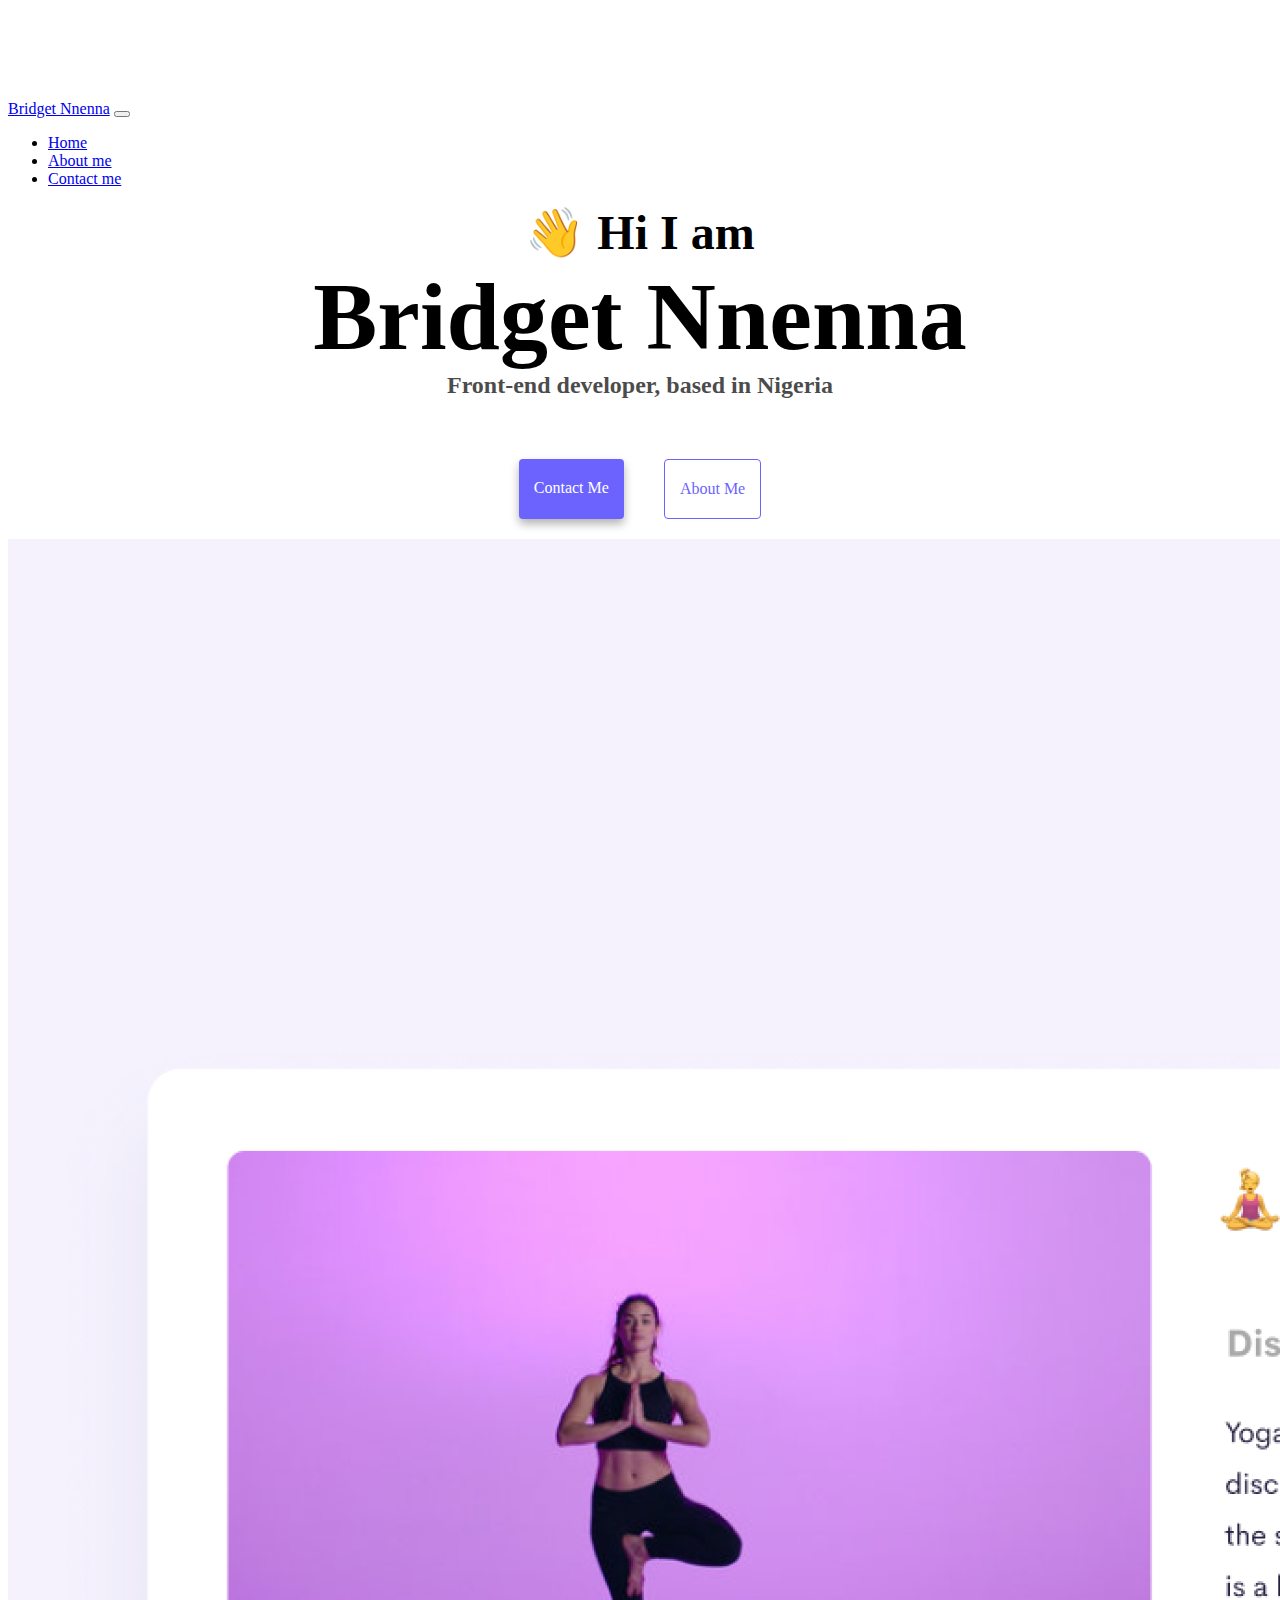
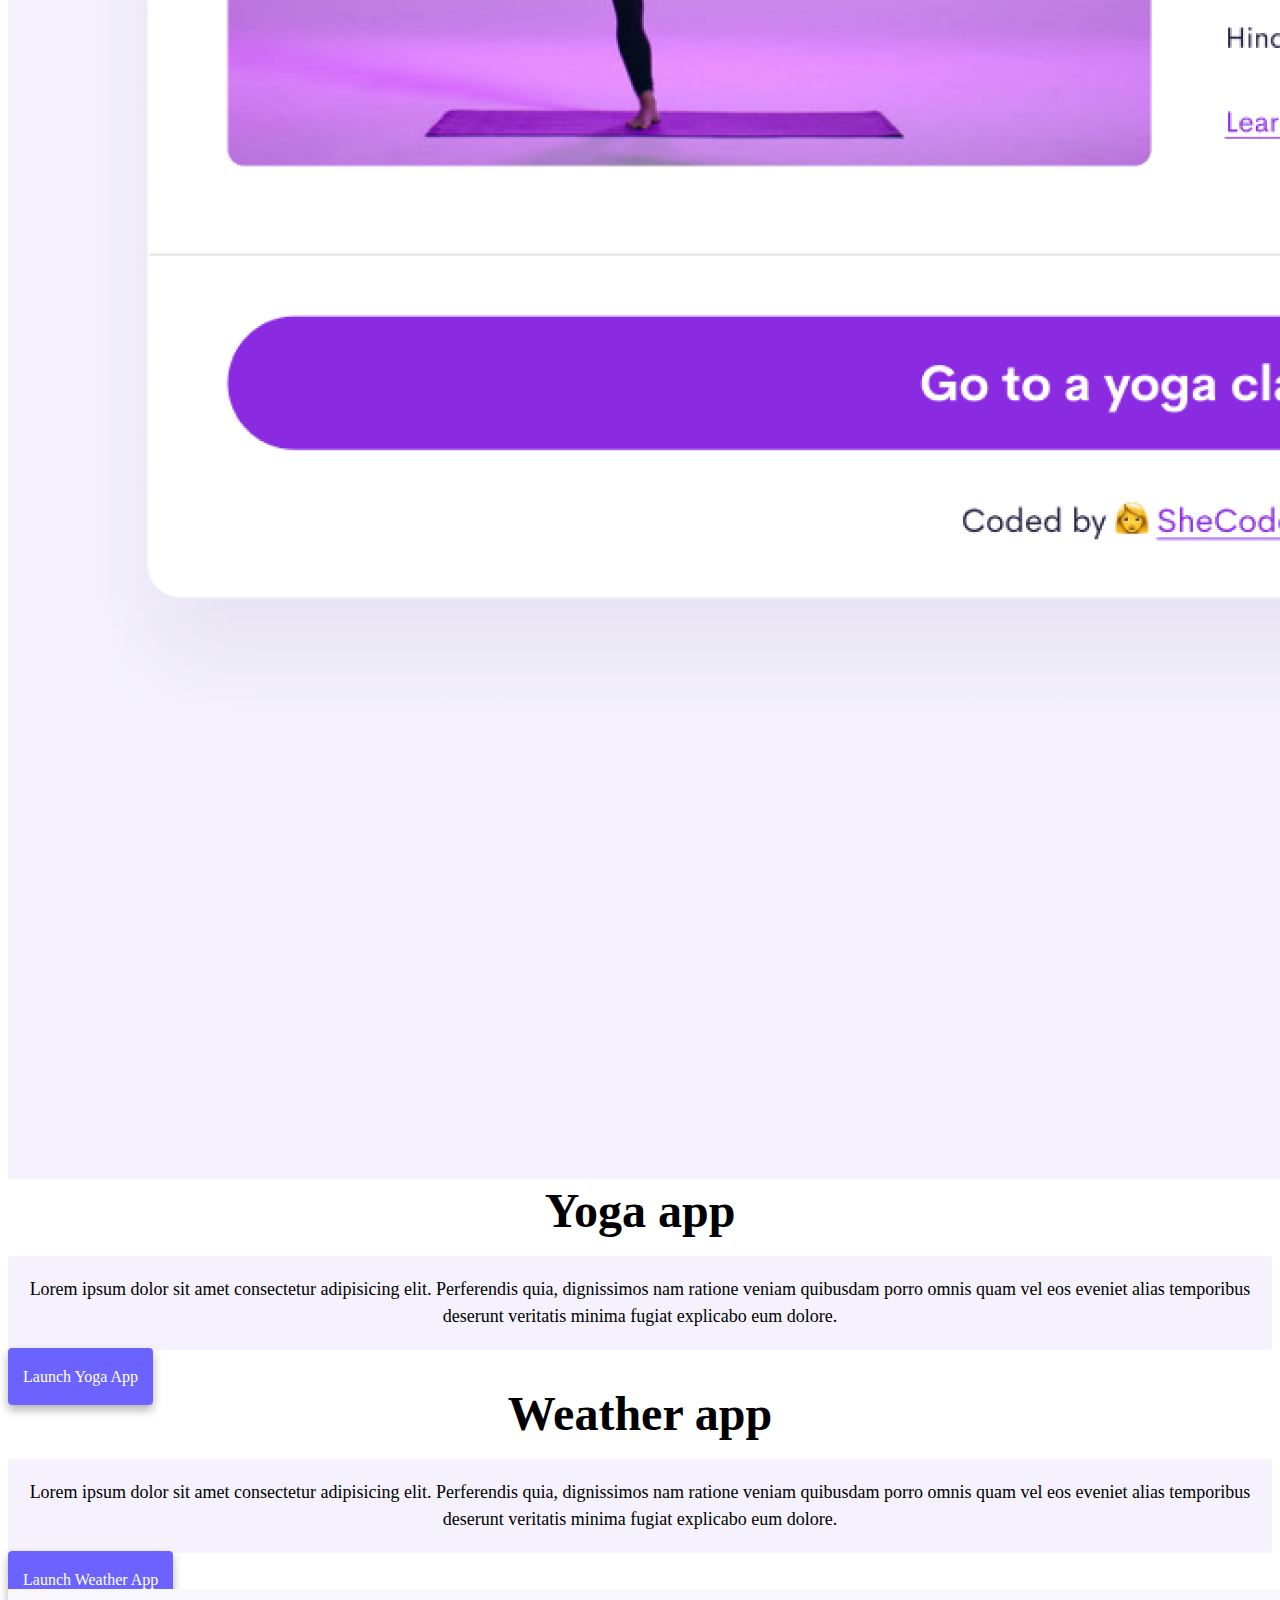
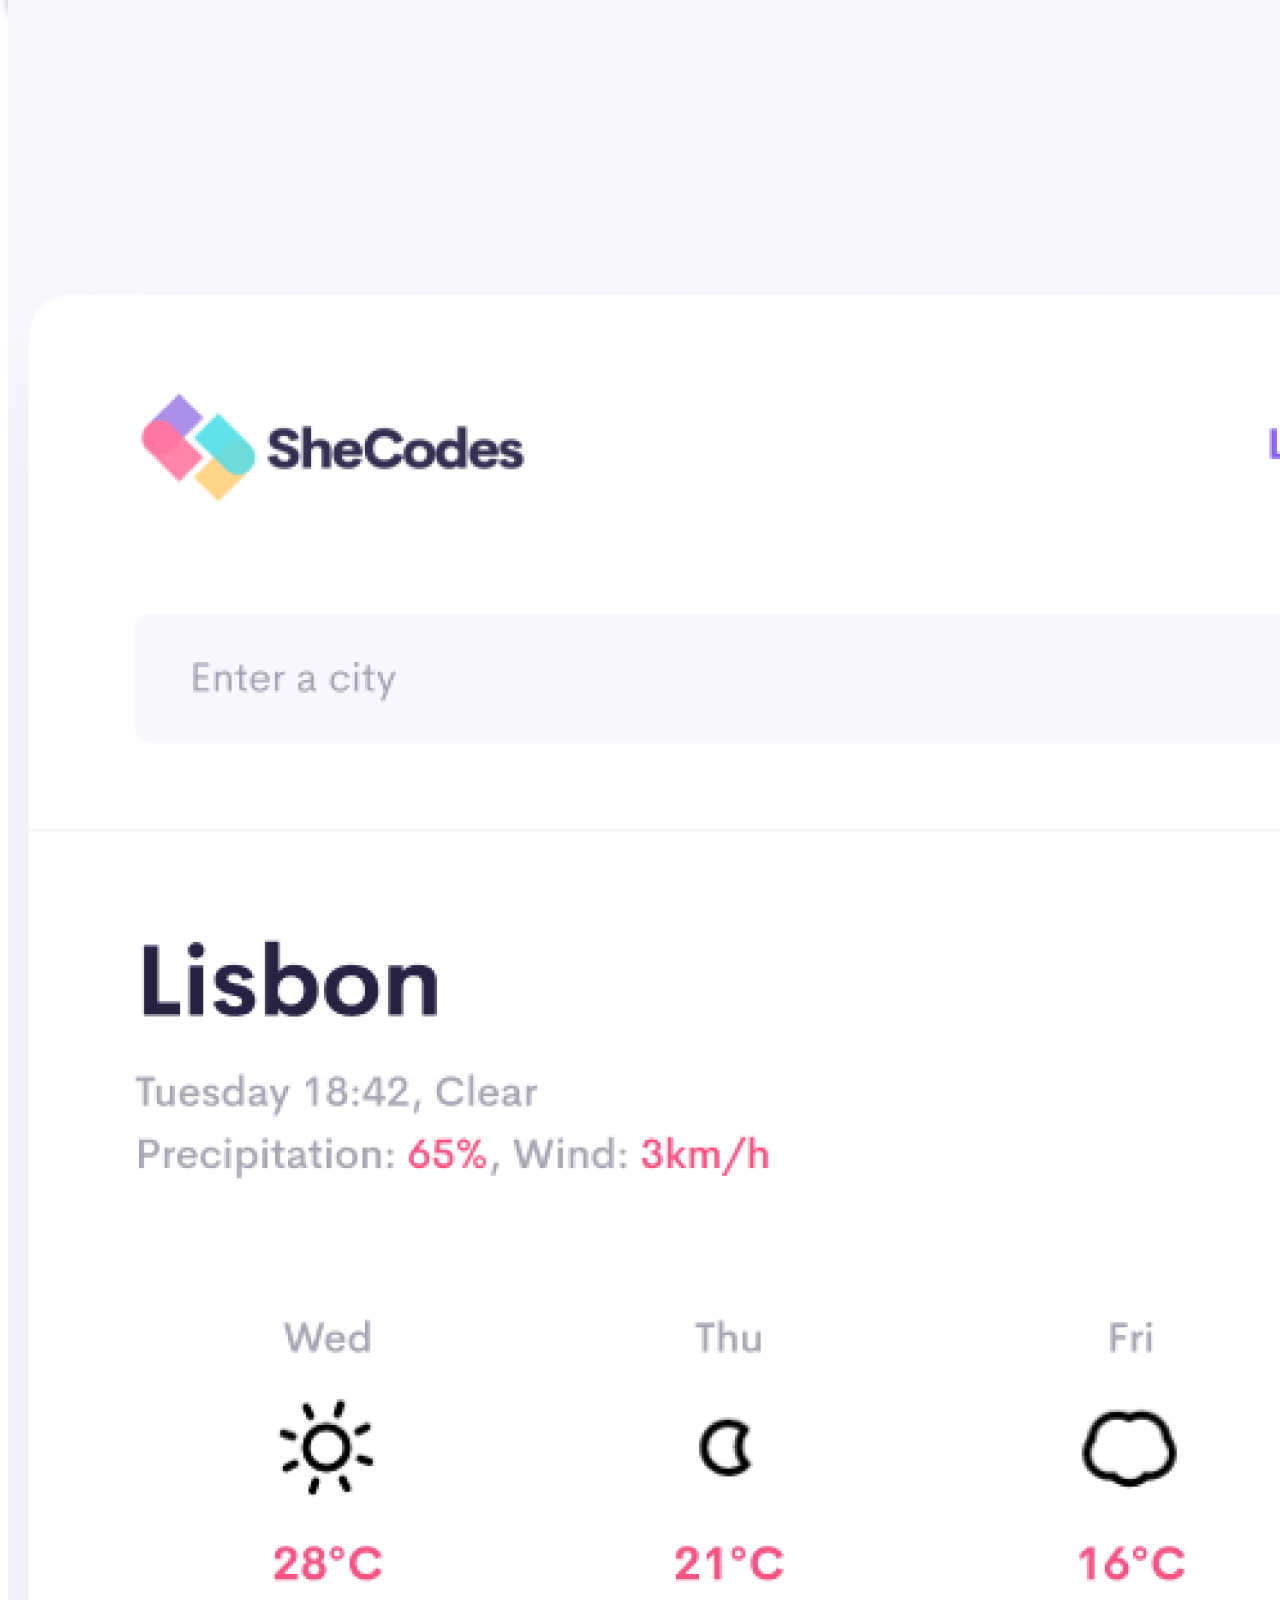
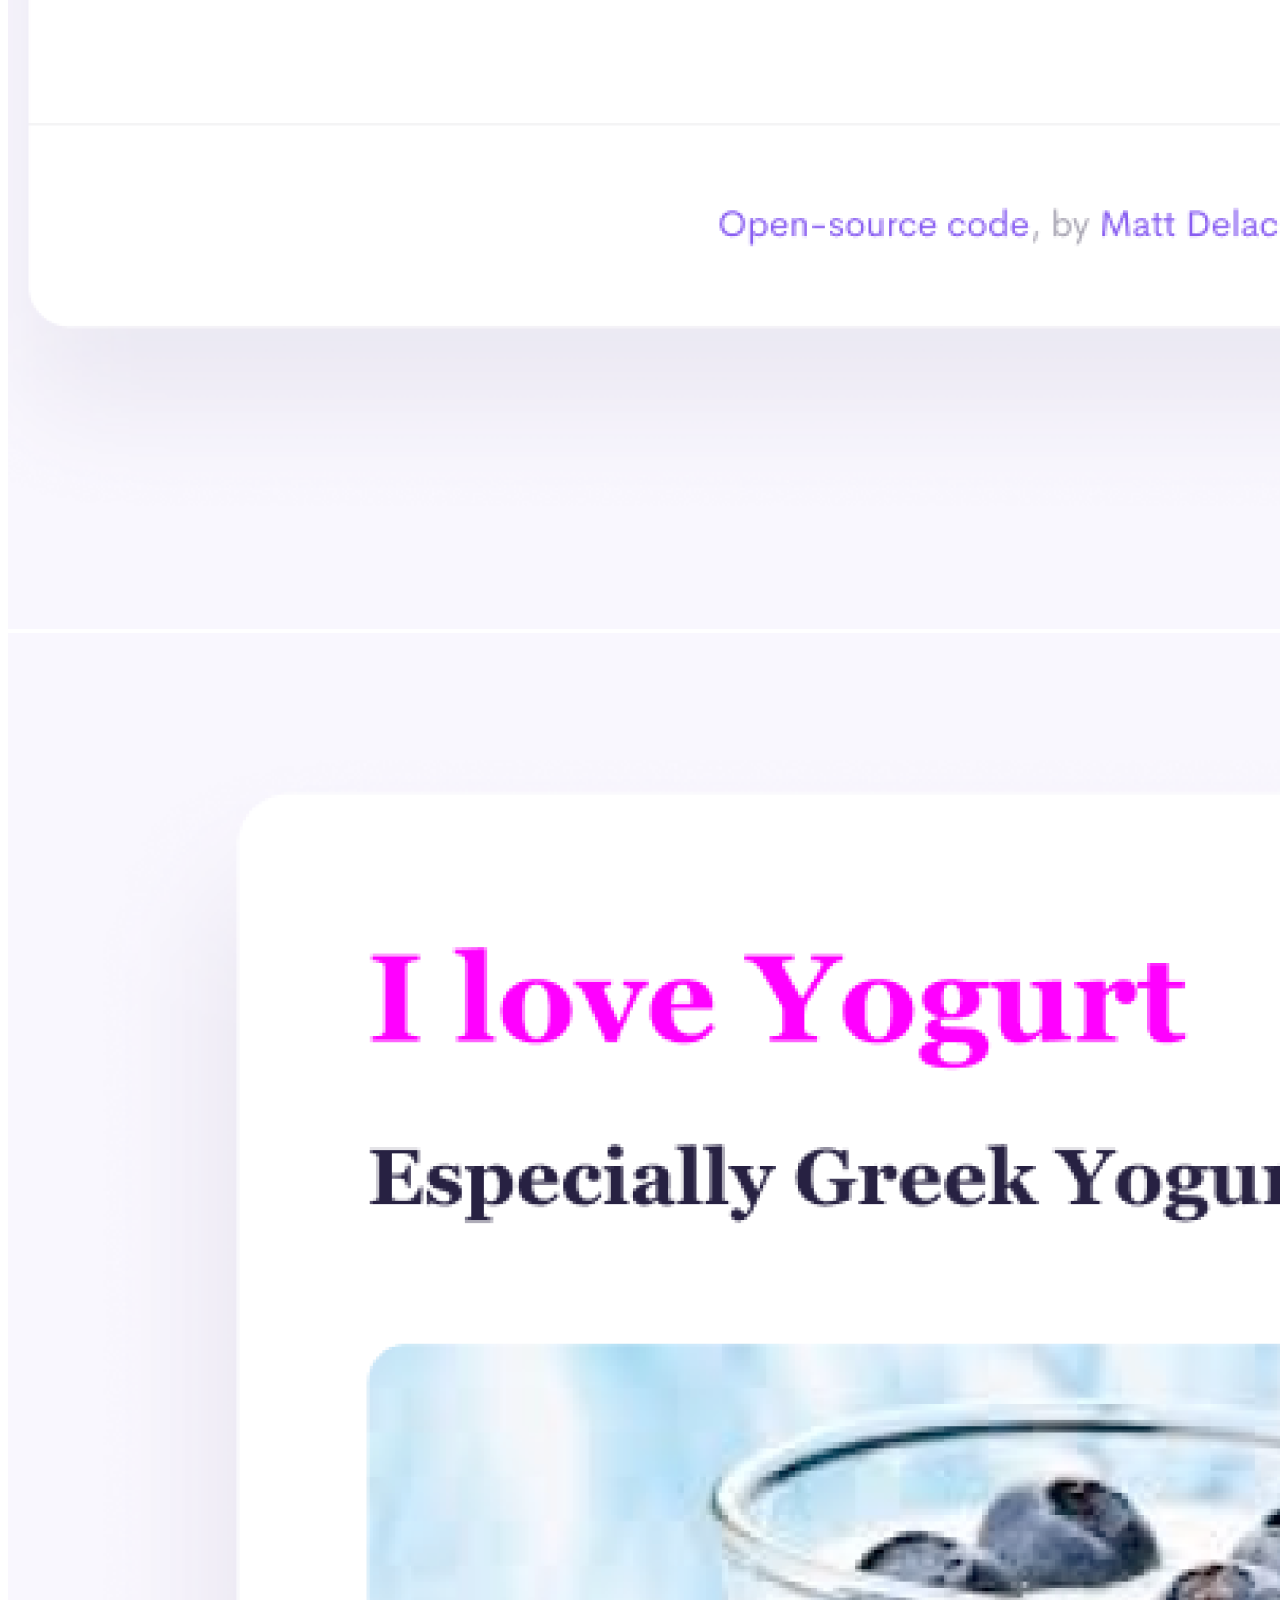
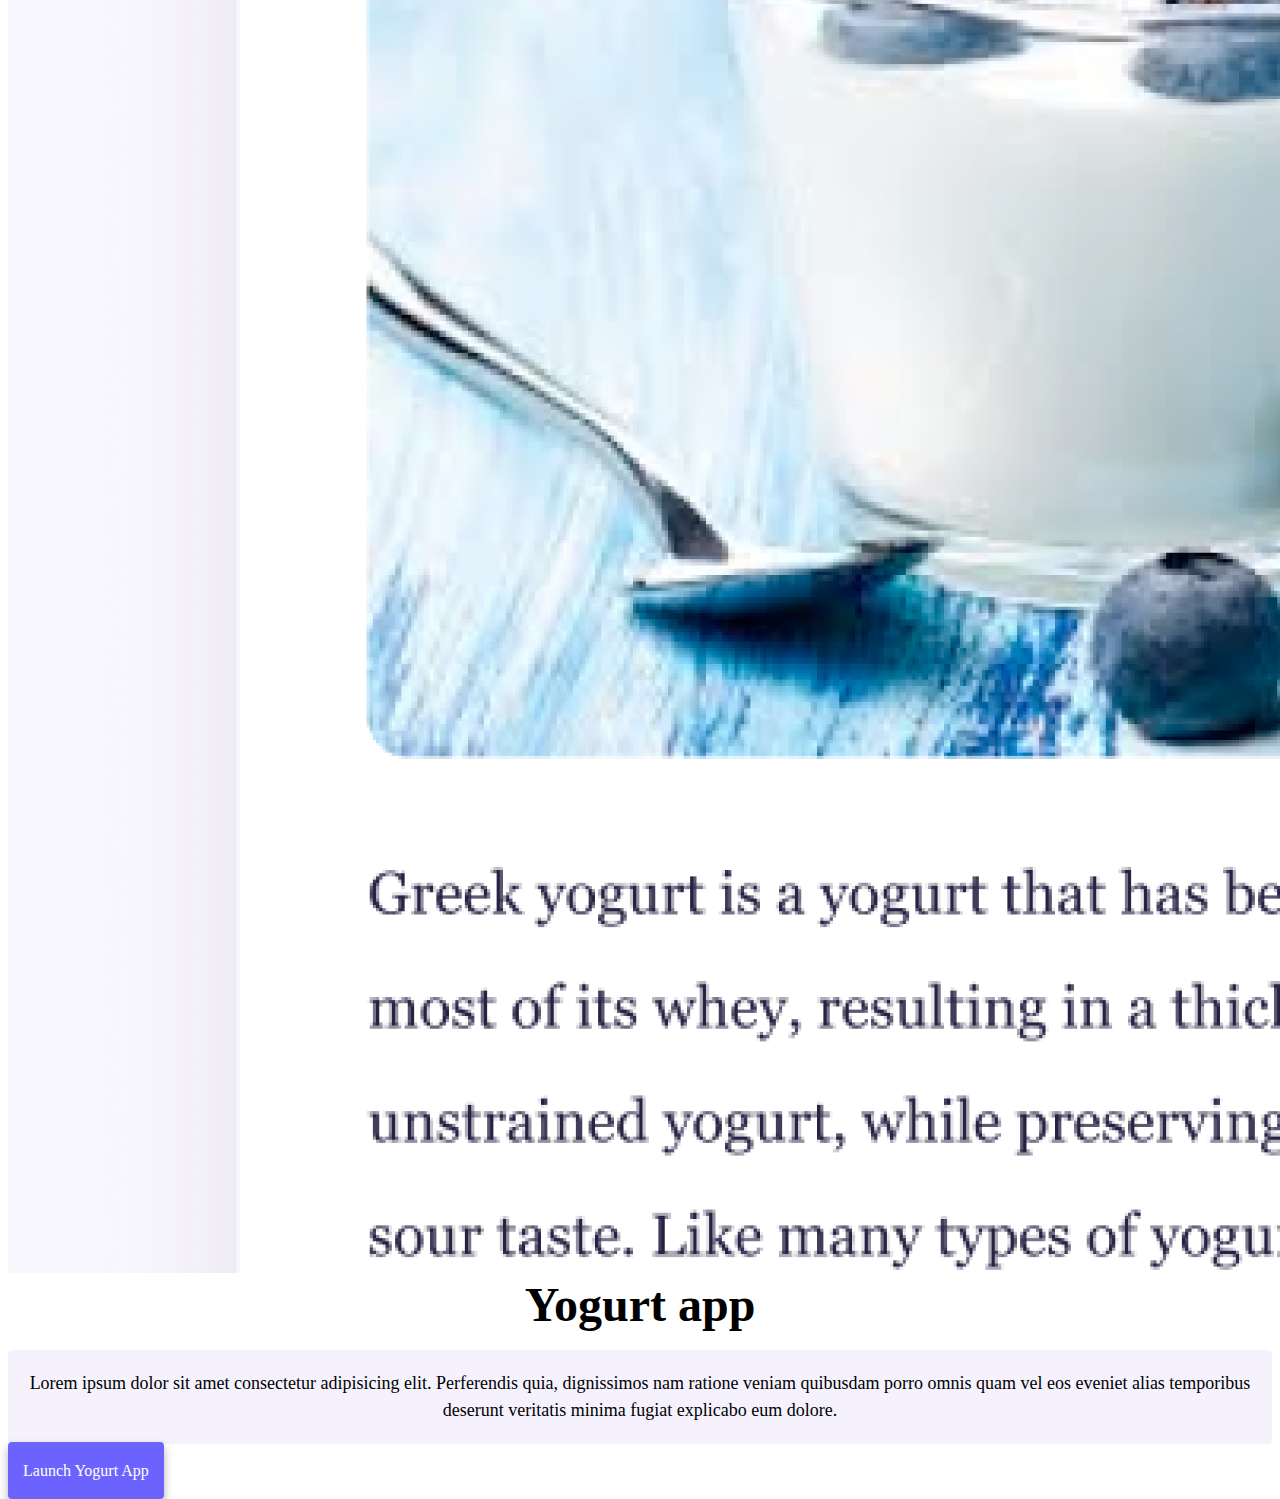
<file: index.html>
<!DOCTYPE html>
<html lang="en">
  <head>
    <meta charset="UTF-8" />
    <meta http-equiv="X-UA-Compatible" content="IE=edge" />
    <meta name="viewport" content="width=device-width, initial-scale=1.0" />
    <title>Bridget Nnenna</title>
    <link
      href="https://cdn.jsdelivr.net/npm/bootstrap@5.3.0-alpha1/dist/css/bootstrap.min.css"
      rel="stylesheet"
      integrity="sha384-GLhlTQ8iRABdZLl6O3oVMWSktQOp6b7In1Zl3/Jr59b6EGGoI1aFkw7cmDA6j6gD"
      crossorigin="anonymous"
    />
    <script
      src="https://cdn.jsdelivr.net/npm/bootstrap@5.3.0-alpha1/dist/js/bootstrap.bundle.min.js"
      integrity="sha384-w76AqPfDkMBDXo30jS1Sgez6pr3x5MlQ1ZAGC+nuZB+EYdgRZgiwxhTBTkF7CXvN"
      crossorigin="anonymous"
    ></script>

    <link rel="stylesheet" href="style.css" />
  </head>
  <body>
    <nav class="navbar navbar-expand-lg navbar-light bg-light fixed-top">
      <div class="container">
        <a class="navbar-brand" href="index.html">Bridget Nnenna</a>
        <button
          class="navbar-toggler"
          type="button"
          data-bs-toggle="collapse"
          data-bs-target="#navbarNav"
          aria-controls="navbarNav"
          aria-expanded="false"
          aria-label="Toggle navigation"
        >
          <span class="navbar-toggler-icon"></span>
        </button>
        <div class="collapse navbar-collapse" id="navbarNav">
          <ul class="navbar-nav">
            <li class="nav-item">
              <a class="nav-link" aria-current="page" href="index.html">Home</a>
            </li>
            <li class="nav-item">
              <a class="nav-link active" href="about.html">About me</a>
            </li>
            <li class="nav-item">
              <a class="nav-link" href="about.html#contact">Contact me</a>
            </li>
          </ul>
        </div>
      </div>
    </nav>
    <h2>👋 Hi I am</h2>
    <h1>Bridget Nnenna</h1>
    <h3>Front-end developer, based in Nigeria</h3>
    <div class="navigation-links mb-5">
      <a href="about.html#contact" class="contact-link">Contact me</a>
      <a href="about.html" class="about-link">About me</a>
    </div>
    <div class="container">
      <div class="row">
        <div class="col-md-6">
          <img src="images/yoga.png" class="img-fluid rounded" />
        </div>
        <div class="col-md-6">
          <h2 class="mb-3">Yoga app</h2>
          <p>
            Lorem ipsum dolor sit amet consectetur adipisicing elit. Perferendis
            quia, dignissimos nam ratione veniam quibusdam porro omnis quam vel
            eos eveniet alias temporibus deserunt veritatis minima fugiat
            explicabo eum dolore.
          </p>
          <div class="mt-5">
            <a href="#" class="primary-link">Launch Yoga App</a>
          </div>
        </div>
      </div>
      <div class="row mt-5">
        <div class="col-md-6">
          <h2 class="mb-3">Weather app</h2>
          <p>
            Lorem ipsum dolor sit amet consectetur adipisicing elit. Perferendis
            quia, dignissimos nam ratione veniam quibusdam porro omnis quam vel
            eos eveniet alias temporibus deserunt veritatis minima fugiat
            explicabo eum dolore.
          </p>
          <div class="mb-5 mt-5">
            <a href="#" class="primary-link">Launch Weather App</a>
          </div>
        </div>
        <div class="col-md-6">
          <img src="images/weather.png" class="img-fluid rounded" />
        </div>
      </div>
      <div class="row mt-5">
        <div class="col-md-6">
          <img src="images/yogurt.png" class="img-fluid rounded" />
        </div>
        <div class="col-md-6">
          <h2 class="mb-3">Yogurt app</h2>
          <p>
            Lorem ipsum dolor sit amet consectetur adipisicing elit. Perferendis
            quia, dignissimos nam ratione veniam quibusdam porro omnis quam vel
            eos eveniet alias temporibus deserunt veritatis minima fugiat
            explicabo eum dolore.
          </p>
          <div class="mt-5">
            <a href="#" class="primary-link">Launch Yogurt App</a>
          </div>
        </div>
      </div>
    </div>
  </body>
</html>
</file>
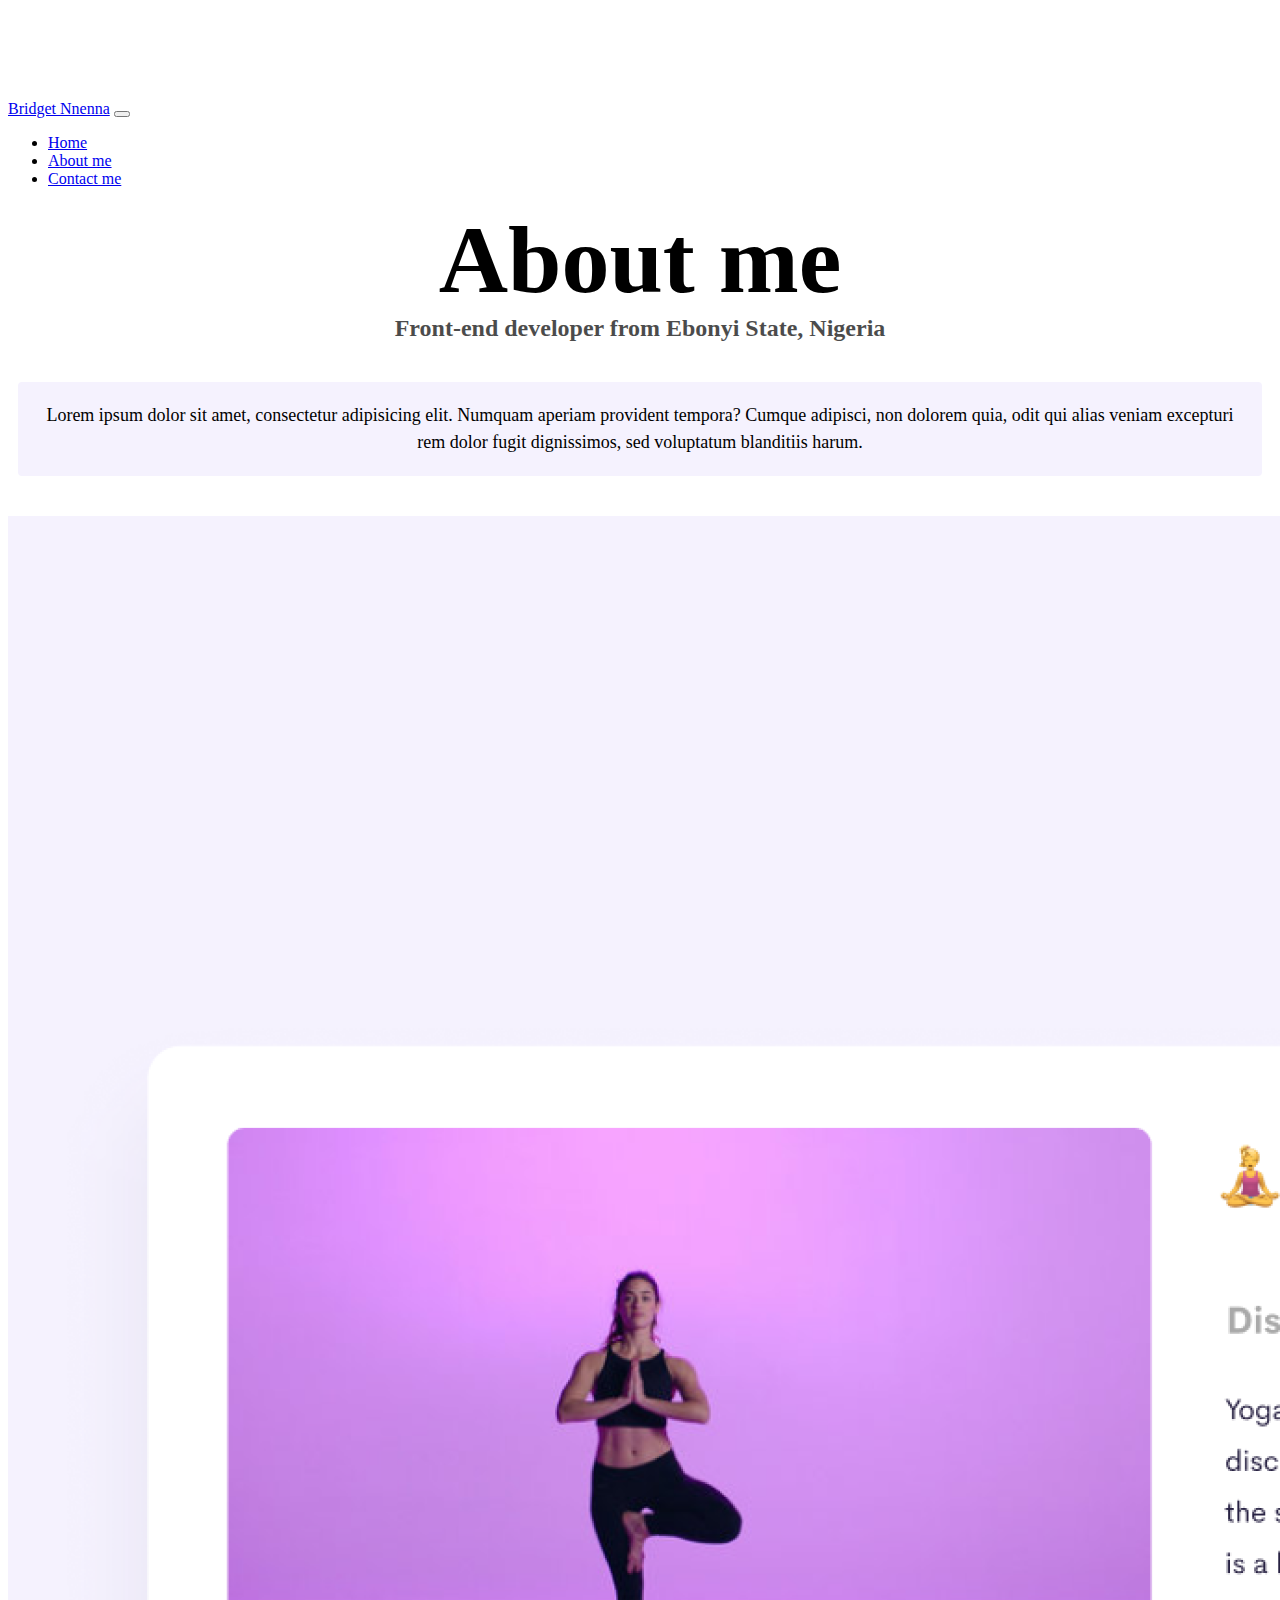
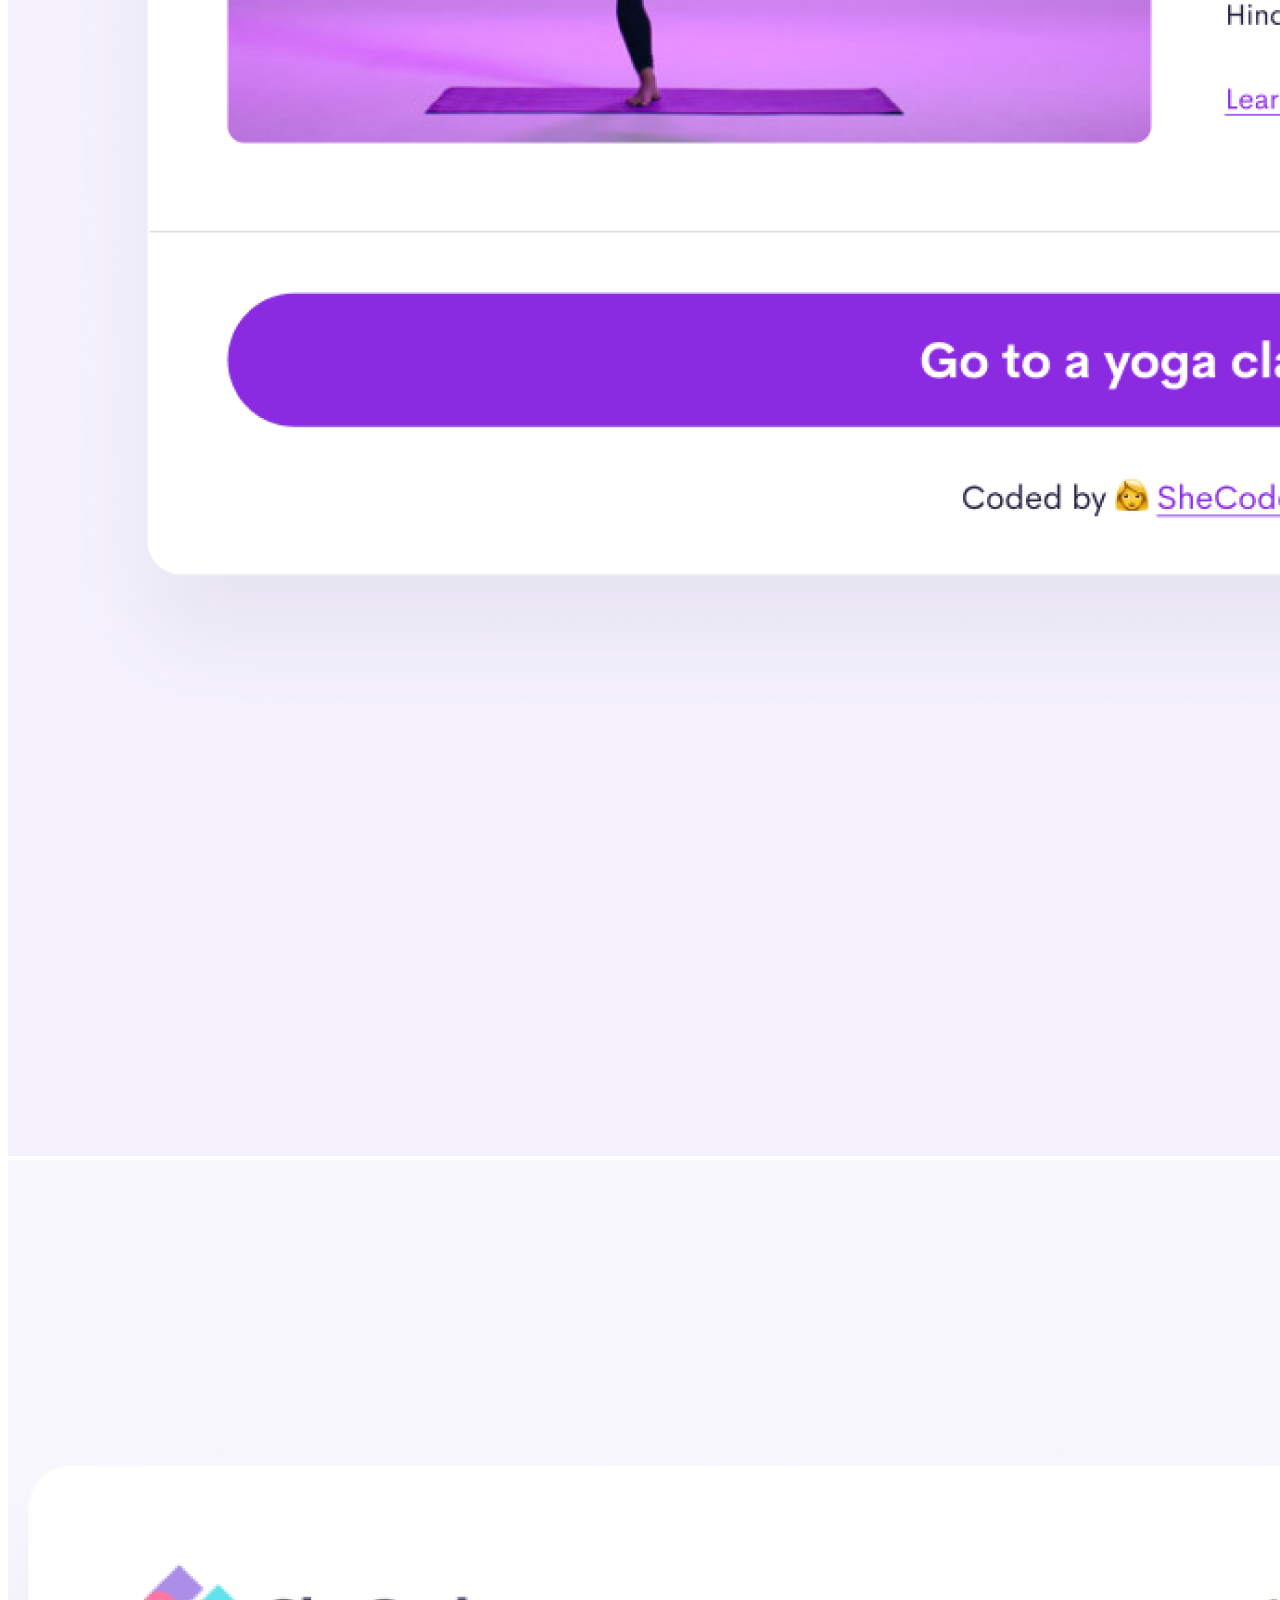
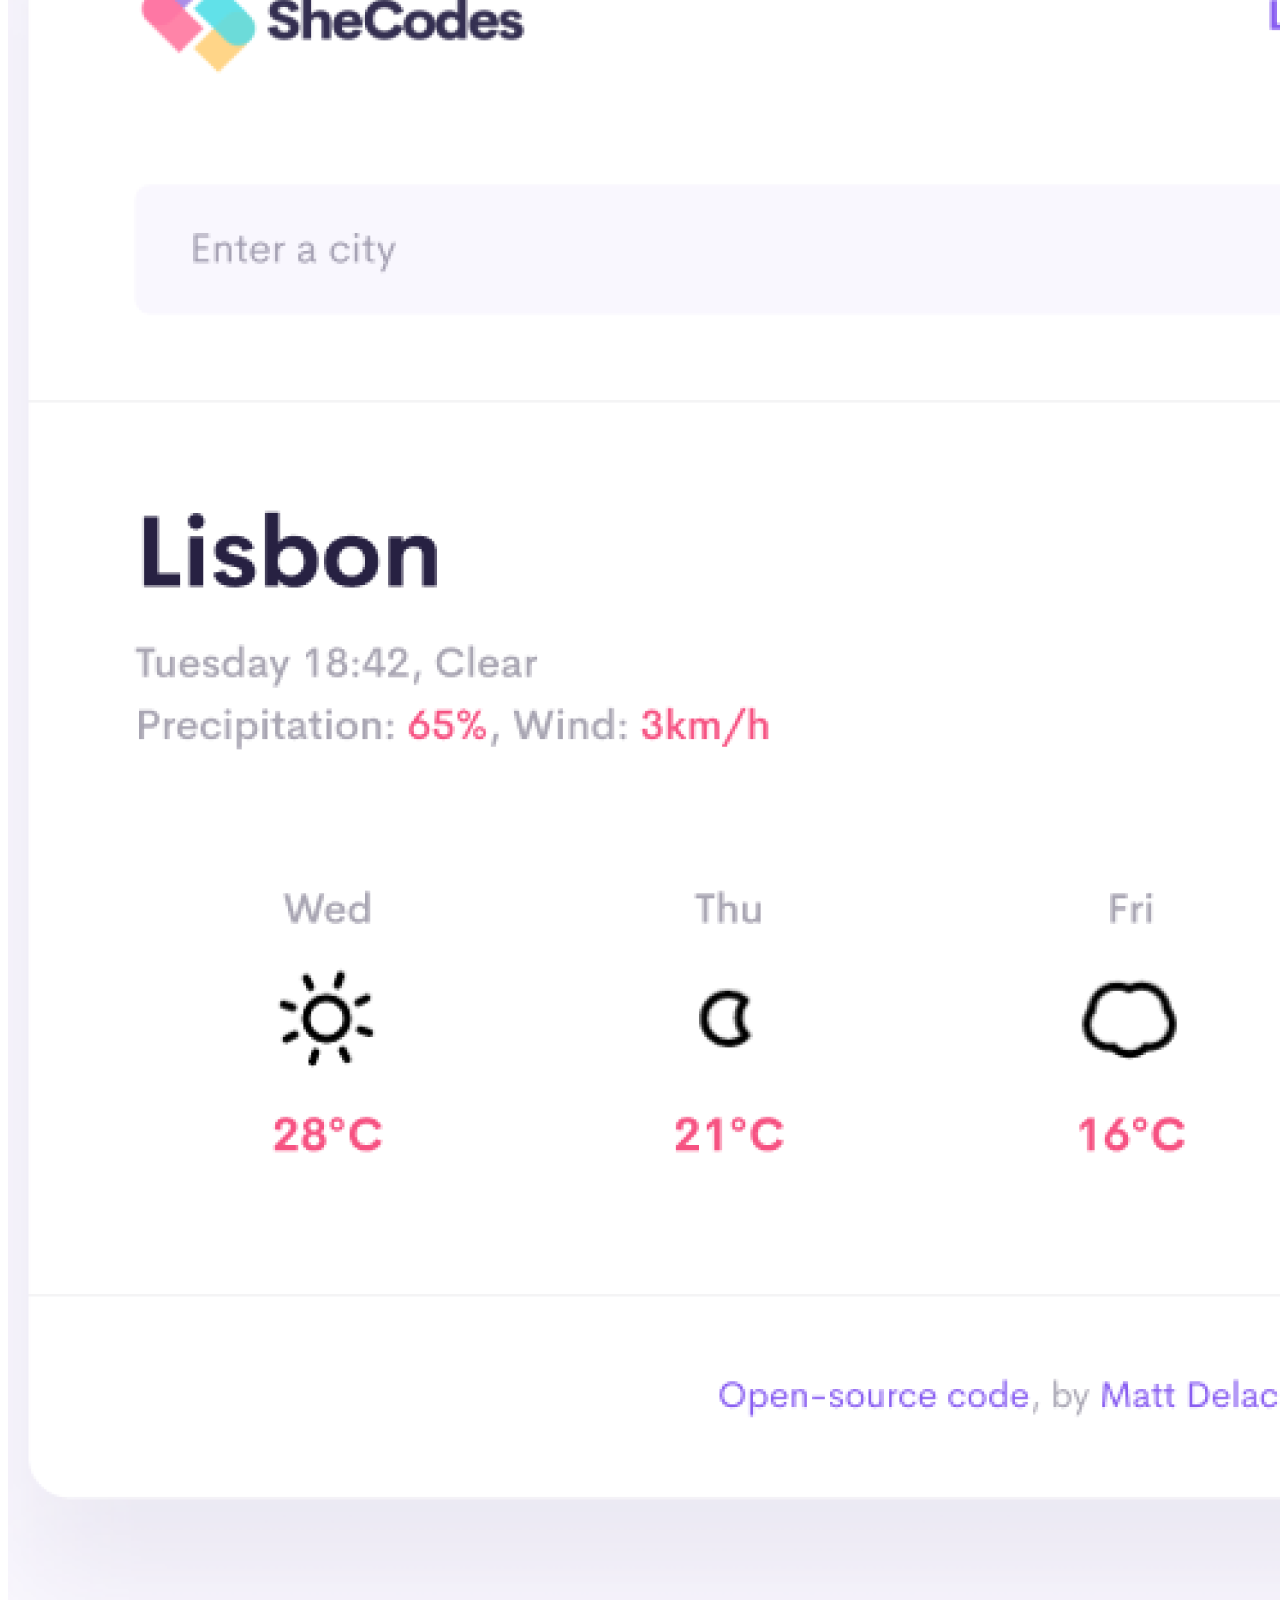
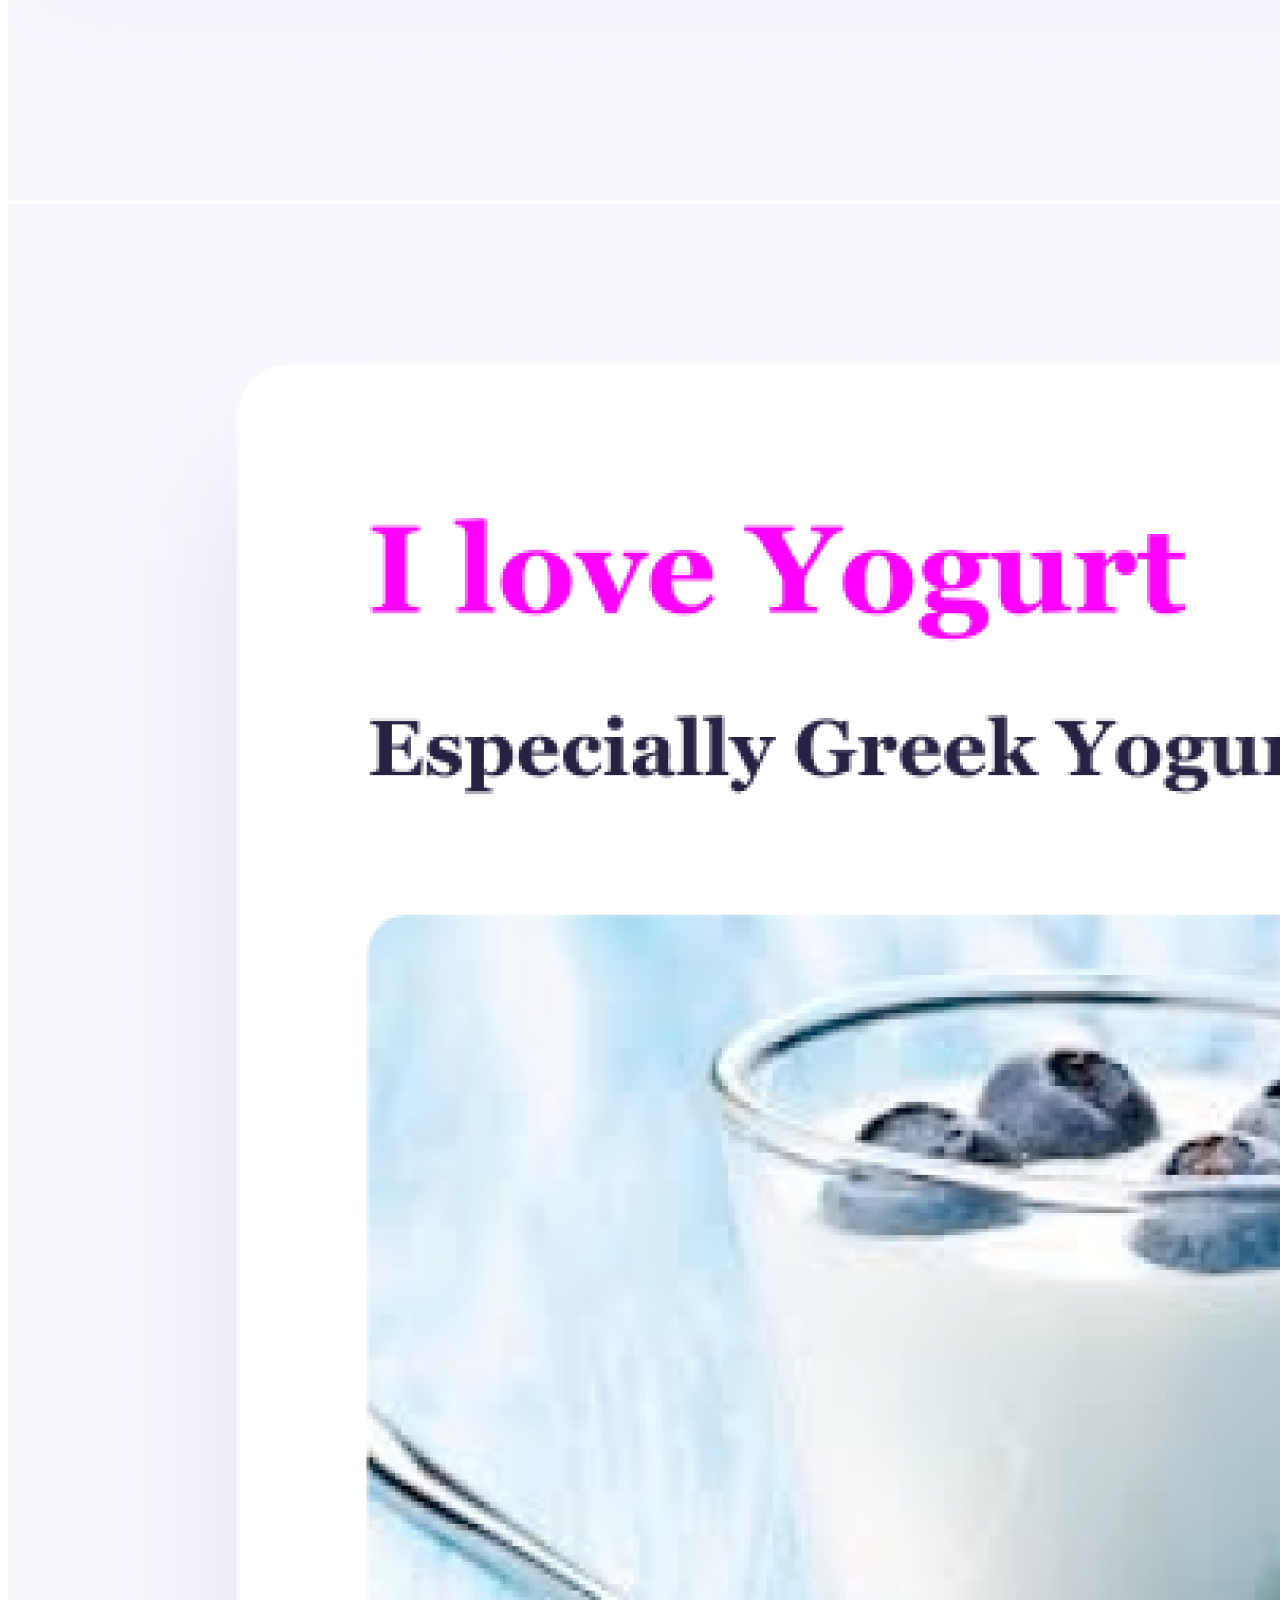
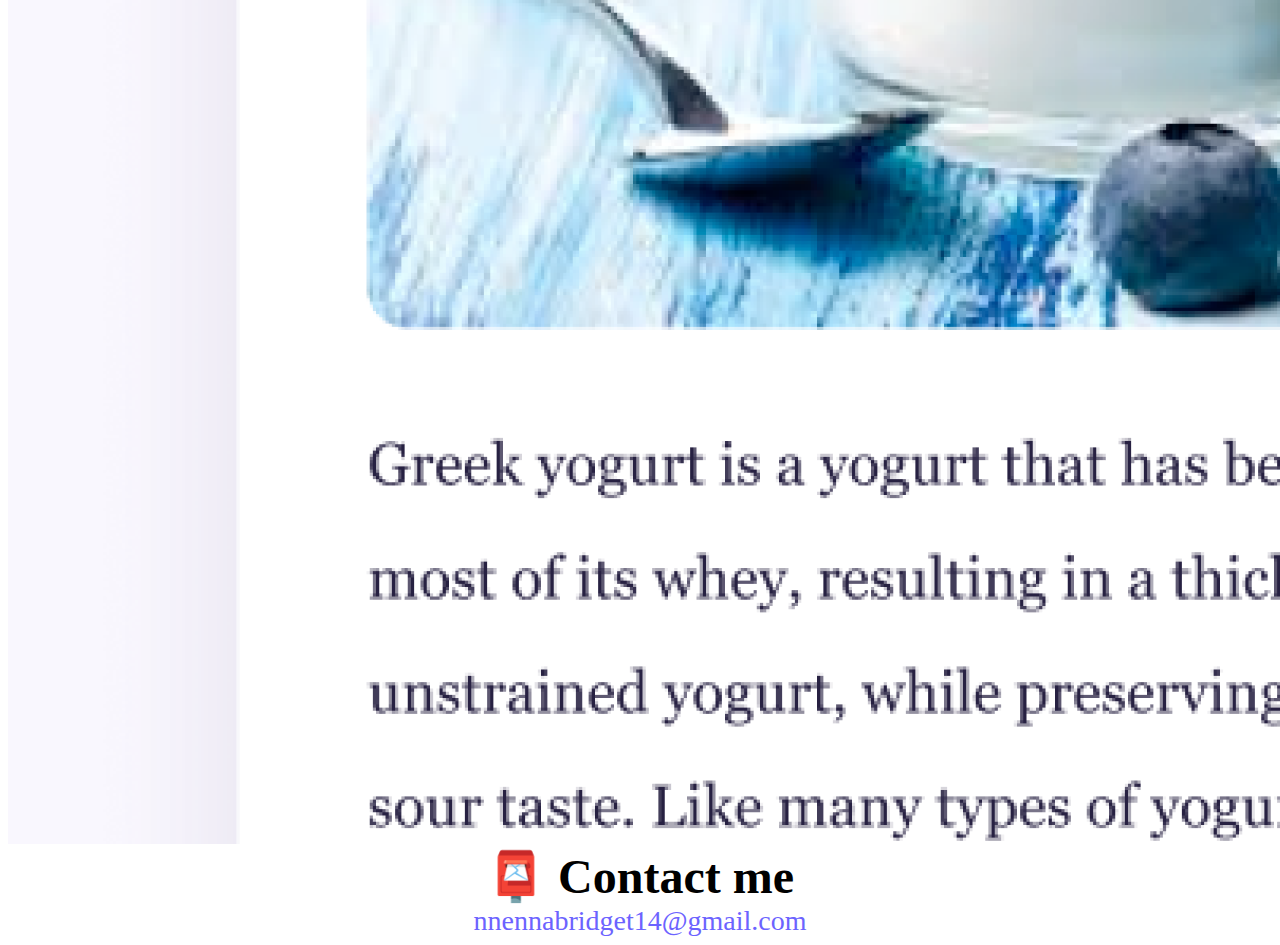
<file: about.html>
<!DOCTYPE html>
<html lang="en">
  <head>
    <meta charset="UTF-8" />
    <meta http-equiv="X-UA-Compatible" content="IE=edge" />
    <meta name="viewport" content="width=device-width, initial-scale=1.0" />
    <link
      href="https://cdn.jsdelivr.net/npm/bootstrap@5.3.0-alpha1/dist/css/bootstrap.min.css"
      rel="stylesheet"
      integrity="sha384-GLhlTQ8iRABdZLl6O3oVMWSktQOp6b7In1Zl3/Jr59b6EGGoI1aFkw7cmDA6j6gD"
      crossorigin="anonymous"
    />
    <script
      src="https://cdn.jsdelivr.net/npm/bootstrap@5.3.0-alpha1/dist/js/bootstrap.bundle.min.js"
      integrity="sha384-w76AqPfDkMBDXo30jS1Sgez6pr3x5MlQ1ZAGC+nuZB+EYdgRZgiwxhTBTkF7CXvN"
      crossorigin="anonymous"
    ></script>
    <link rel="stylesheet" href="style.css" />
    <title>About Bridget Nnenna</title>
  </head>
  <body>
    <nav class="navbar navbar-expand-lg navbar-light bg-light fixed-top">
      <div class="container">
        <a class="navbar-brand" href="index.html">Bridget Nnenna</a>
        <button
          class="navbar-toggler"
          type="button"
          data-bs-toggle="collapse"
          data-bs-target="#navbarNav"
          aria-controls="navbarNav"
          aria-expanded="false"
          aria-label="Toggle navigation"
        >
          <span class="navbar-toggler-icon"></span>
        </button>
        <div class="collapse navbar-collapse" id="navbarNav">
          <ul class="navbar-nav">
            <li class="nav-item">
              <a class="nav-link" aria-current="page" href="index.html">Home</a>
            </li>
            <li class="nav-item">
              <a class="nav-link active" href="about.html">About me</a>
            </li>
            <li class="nav-item">
              <a class="nav-link" href="about.html#contact">Contact me</a>
            </li>
          </ul>
        </div>
      </div>
    </nav>

    <h1>About me</h1>
    <h3>Front-end developer from Ebonyi State, Nigeria</h3>
    <div class="about-paragraphs">
      <p>
        Lorem ipsum dolor sit amet, consectetur adipisicing elit. Numquam
        aperiam provident tempora? Cumque adipisci, non dolorem quia, odit qui
        alias veniam excepturi rem dolor fugit dignissimos, sed voluptatum
        blanditiis harum.
      </p>
    </div>
    <div class="container">
      <div class="row">
        <div class="col-sm-4">
          <img src="images/yoga.png" class="img-fluid p-2 shadow rounded" />
        </div>
        <div class="col-sm-4">
          <img src="images/weather.png" class="img-fluid p-2 shadow rounded" />
        </div>
        <div class="col-sm-4">
          <img src="images/yogurt.png" class="img-fluid p-2 shadow rounded" />
        </div>
      </div>
    </div>
    <div id="contact" class="mt-5">
      <h2 class="text-center">📮 Contact me</h2>
      <a href="mailto:nnennabridget14@gmail.com" class="email-link">
        nnennabridget14@gmail.com
      </a>
    </div>
  </body>
</html>
</file>
<file: style.css>
:root {
  --primary-color: #6c63ff;
  --secondary-color: #f5f2fe;
  --box-shadow: 0 5px 10px rgba(0, 0, 0, 0.3);
}

body {
  margin-top: 100px;
}

h1,
h2,
h3 {
  text-align: center;
  margin: 0;
}

h1 {
  font-size: 96px;
}

h2 {
  font-size: 48px;
}

h3 {
  font-size: 24px;
  opacity: 0.7;
}

p {
  background: var(--secondary-color);
  padding: 20px;
  border-radius: 4px;
  font-size: 18px;
  line-height: 1.5;
  text-align: center;
}

.navigation-links {
  display: flex;
  margin-top: 40px;
  justify-content: center;
}

.navigation-links a {
  margin: 20px;
  border-radius: 4px;
  padding: 20px 15px;
  text-decoration: none;
  text-transform: capitalize;
}

.contact-link {
  background: var(--primary-color);
  box-shadow: var(--box-shadow);
  color: white;
}

.about-link {
  color: var(--primary-color);
  border: 1px solid var(--primary-color);
}

.homepage-link {
  color: var(--primary-color);
  text-align: center;
  display: block;
}

.about-paragraphs {
  display: flex;
  margin: 30px 0;
}

.about-paragraphs p {
  margin: 10px;
}

.email-link {
  display: flex;
  justify-content: center;
  color: var(--primary-color);
  font-size: 28px;
  text-decoration: none;
}

.email-link:hover {
  text-decoration: underline;
}
.primary-link {
  border-radius: 4px;
  padding: 20px 15px;
  text-decoration: none;
  text-transform: capitalize;
  background: var(--primary-color);
  box-shadow: var(--box-shadow);
  color: white;
}
</file>
